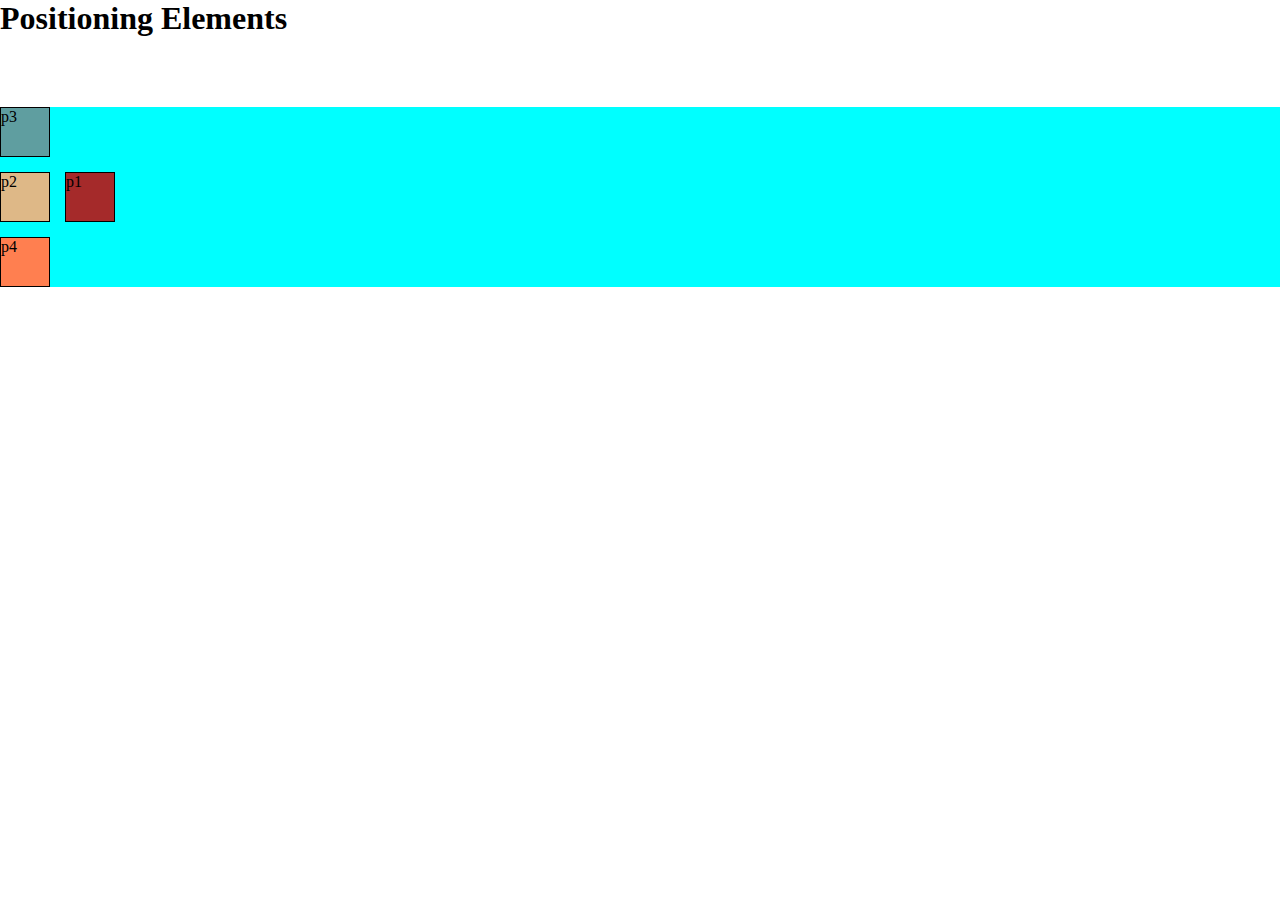
<file: mod2_solution/index.html>
<!DOCTYPE html>
<html>
<head>
<meta charset="utf-8">
<title>Positioning Elements</title>
<style>
* {
  box-sizing: border-box;
  padding: 0;
  margin: 0;
}
h1 {
  margin-bottom: 10px;
}

div#container {
  background-color: #00FFFF;
  position: relative;
  top: 60px;
}
p {
  width: 50px;
  height: 50px;
  border: 1px solid black;
  margin-bottom: 15px;
}
#p1 {
  background-color: #A52A2A;
  position: relative;
  top: 65px;
  left: 65px;
}
#p2 {
  background-color: #DEB887;
}
#p3 {
  background-color: #5F9EA0;
  position: absolute;
  top: 0;
  left: 0;
}
#p4 {
  background-color: #FF7F50;
}

</style>
</head>
<body>
<h1>Positioning Elements</h1>

<div id="container">
  <p id="p1">p1</p>
  <p id="p2">p2</p>
  <p id="p3">p3</p>
  <p id="p4">p4</p>
</div>

</body>
</html>
</file>
